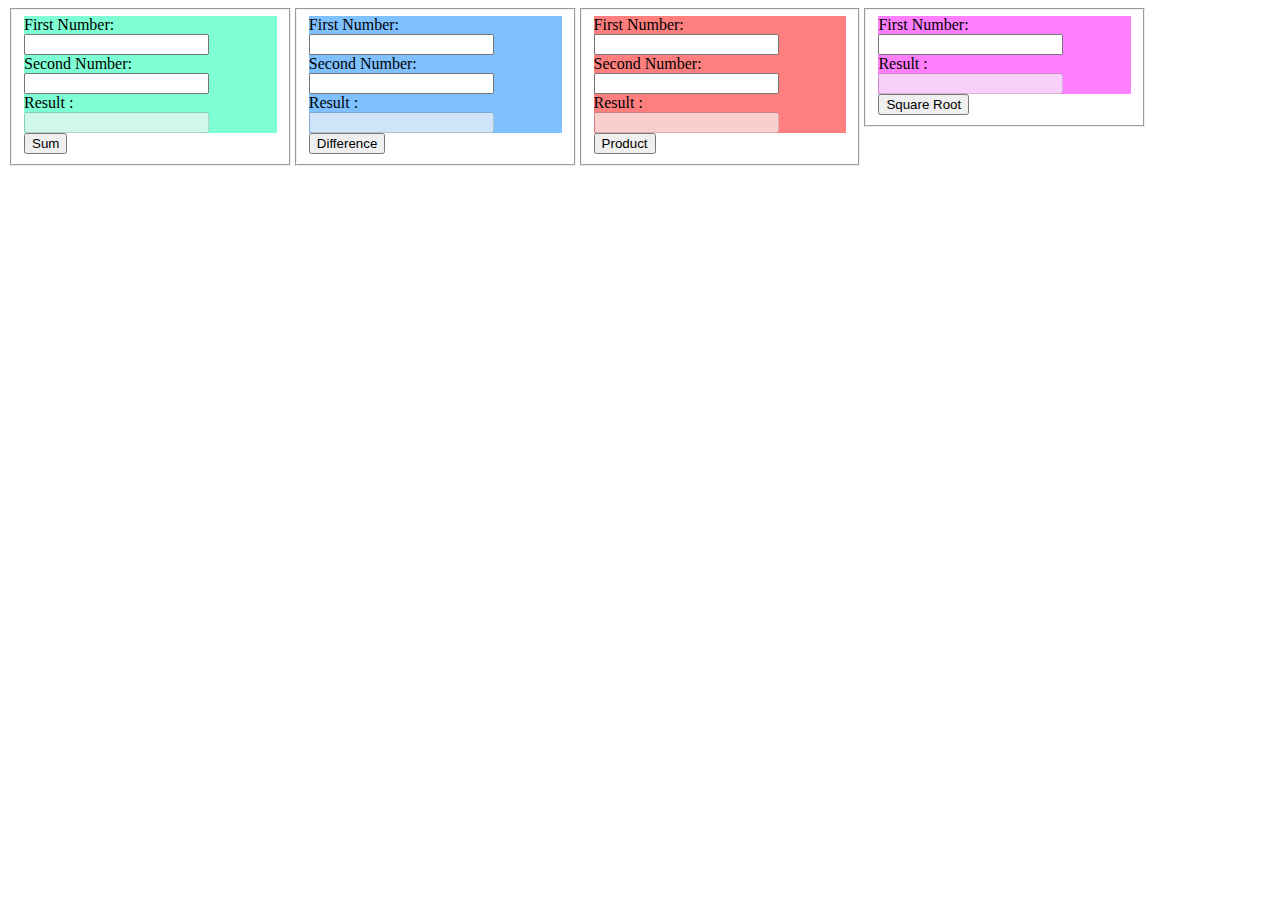
<file: simple calculater/index.html>
<!DOCTYPE html>
<html lang="en">
<head>
    <meta charset="UTF-8">
    <meta name="viewport" content="width=device-width, initial-scale=1.0">
    <link rel="stylesheet" href="styles.css">
    <title>Document</title>
</head>
<body>
    <form action="" name="mainForm"></form>
    <div class="mycontainer">
        <fieldset>
            <div style="background-color: aquamarine;">
            First Number: <br>
            <input type="text" id="text1">
            <br>
            Second Number: <br>
            <input type="text" id="text2" onchange="addC()">
            <br>
            Result : <br>
            <input type="text" id="res" disabled>
            </div>
            <input type="button" value="Sum" onclick="addC()">
        </fieldset>
    </div>
    

    <div class="mycontainer">
        <fieldset>
            <div style="background-color: rgb(127, 193, 255);">
            First Number: <br>
            <input type="text" id="text11">
            <br>
            Second Number: <br>
            <input type="text" id="text21">
            <br>
            Result : <br>
            <input type="text" id="res1" disabled>
            </div>
            <input type="button" value="Difference" onclick="diffC()">
        </fieldset>
    </div>

    <div class="mycontainer">
        <fieldset>
            <div style="background-color: rgb(255, 127, 127);">
            First Number: <br>
            <input type="text" id="text12">
            <br>
            Second Number: <br>
            <input type="text" id="text22">
            <br>
            Result : <br>
            <input type="text" id="res2" disabled>
            </div>
            <input type="button" value="Product" onclick="productC()">
        </fieldset>
    </div>

    <div class="mycontainer">
        <fieldset>
            <div style="background-color: rgb(255, 127, 255);">
            First Number: <br>
            <input type="text" id="text13">
            <br>
            Result : <br>
            <input type="text" id="res3" disabled>
            </div>
            <input type="button" value="Square Root" onclick="divC()">
        </fieldset>
    </div>

</body>
<script src="script.js"></script>
</html>
</file>
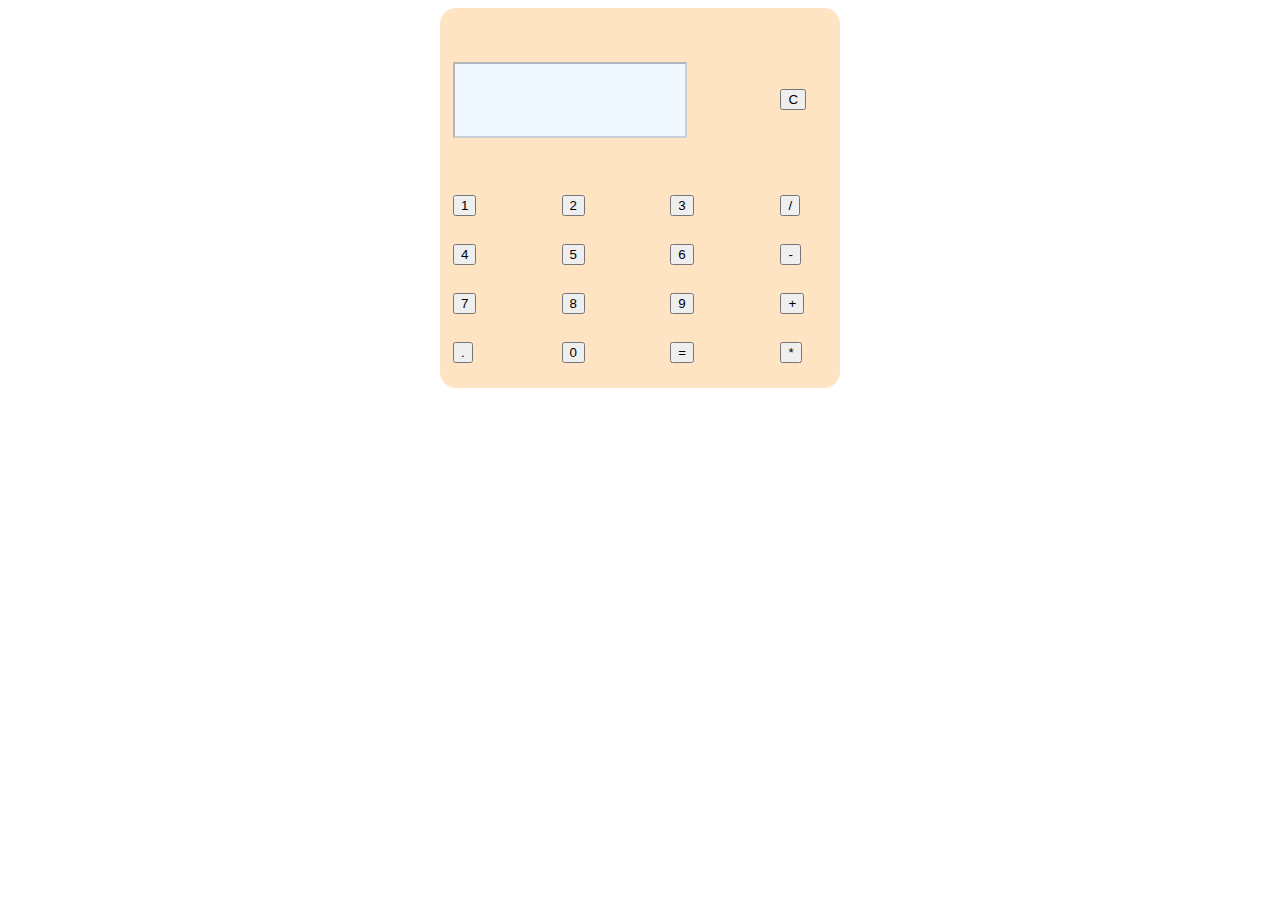
<file: simple calculater/add.html>
<!DOCTYPE html>
<html lang="en">
<head>
    <meta charset="UTF-8">
    <meta name="viewport" content="width=device-width, initial-scale=1.0">
    <link rel="stylesheet" href="style1.css">
    <title>Document</title>
</head>
<body>
    <table class="calculator" >
        <tr>
    
          <td colspan="3"> <input class="display-box" type="text" id="result" disabled /> </td>
       
        
          <td> <input type="button" value="C" onclick="clearScreen()" id="btn" /> </td>
        </tr>
        <tr>
        
          <td> <input type="button" value="1" onclick="display('1')" /> </td>
          <td> <input type="button" value="2" onclick="display('2')" /> </td>
          <td> <input type="button" value="3" onclick="display('3')" /> </td>
          <td> <input type="button" value="/" onclick="display('/')" /> </td>
        </tr>
        <tr>
          <td> <input type="button" value="4" onclick="display('4')" /> </td>
          <td> <input type="button" value="5" onclick="display('5')" /> </td>
          <td> <input type="button" value="6" onclick="display('6')" /> </td>
          <td> <input type="button" value="-" onclick="display('-')" /> </td>
        </tr>
        <tr>
          <td> <input type="button" value="7" onclick="display('7')" /> </td>
          <td> <input type="button" value="8" onclick="display('8')" /> </td>
          <td> <input type="button" value="9" onclick="display('9')" /> </td>
          <td> <input type="button" value="+" onclick="display('+')" /> </td>
        </tr>
        <tr>
          <td> <input type="button" value="." onclick="display('.')" /> </td>
          <td> <input type="button" value="0" onclick="display('0')" /> </td>
       

          <td> <input type="button" value="=" onclick="calculate()" id="btn" /> </td>
          <td> <input type="button" value="*" onclick="display('*')" /> </td>
        </tr>
      </table>
    <script src="script1.js"></script>
</body>
</html>
</file>
<file: simple calculater/styles.css>
div.container{
    width: 100%;
    overflow: auto;
}

div.mycontainer fieldset{
    width: 20%;
    float: left;
}
</file>
<file: simple calculater/style1.css>
.calculator {
    padding: 10px;
    border-radius: 1em;
    height: 380px;
    width: 400px;
    margin: auto;
    background-color: bisque;
}

.display-box
{
    height:70px;
    width:70%;
    color: black;
    background-color: aliceblue;
}
</file>
